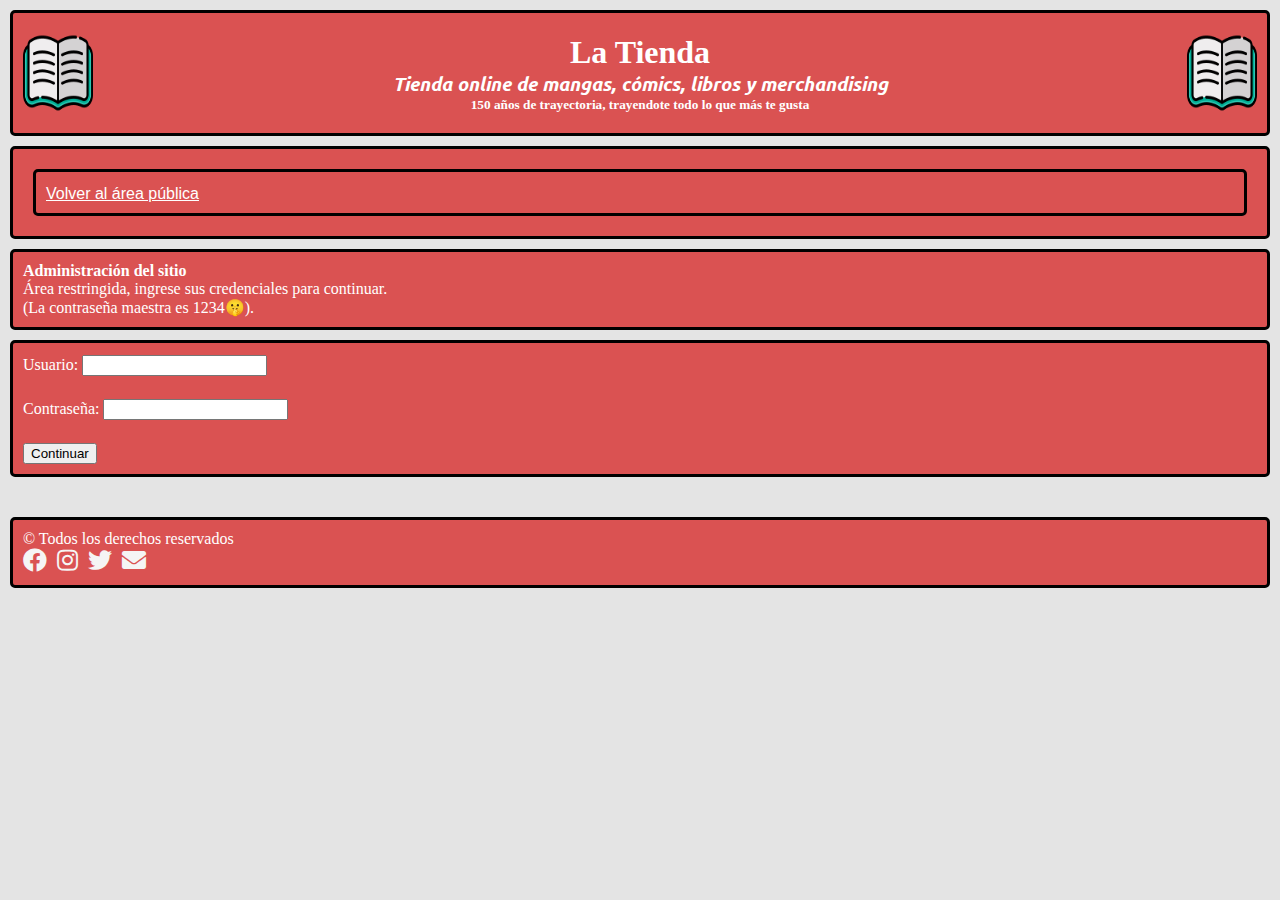
<file: admin.html>
<!DOCTYPE html>
<html>
<head>
    <meta charset="UTF-8">
    <meta name="viewport" content="width=device-width, initial-scale=1.0">
    <title>La Tienda</title>
    <link rel="shortcut icon" href="img/libro.png" type="image/libro.png">
    <link rel="stylesheet" href="quienes_somos.css">
    <link rel="preconnect" href="https://fonts.googleapis.com">
    <link rel="preconnect" href="https://fonts.gstatic.com" crossorigin>
    <link
        href="https://fonts.googleapis.com/css2?family=Nunito+Sans:opsz,wght@6..12,200&family=Tulpen+One&family=Ubuntu:ital,wght@0,300;1,500&display=swap"
        rel="stylesheet">
    <link rel="stylesheet" href="https://use.fontawesome.com/releases/v5.12.1/css/all.css" crossorigin="anonymous">
    <script>
        function validarUsuario() {
        var usuario = document.getElementById("usuario").value;
        var passw = document.getElementById("passw").value;
        if (passw === "1234") {
            window.location.href = "crud.html"; 
        } else {
            alert("Contraseña incorrecta. Inténtalo de nuevo.");            }
        }
    </script>
</head>

<body>
    <header class="encabezado item">

        <div class="enc-1">
            <img id="logo" src="img/libro.png" alt="logo">
        </div>

        <div class="enc-2">
            <h1 id="inicio">La Tienda</h1>
            <h3>Tienda online de mangas, cómics, libros y merchandising</h3>
            <h5>150 años de trayectoria, trayendote todo lo que más te gusta</h5>
        </div>

        <div class="enc-1">
            <img id="logo" src="img/libro.png" alt="logo">
        </div>

    </header>
    <nav>
        <ul type="none">
            <li><a href="index.html">Volver al área pública</a></li>
        </ul>
    </nav>

        <div class="cuadro_rojo">
            <p><b>Administración del sitio</b></p>
            <p>Área restringida, ingrese sus credenciales para continuar.</p>
            <p>(La contraseña maestra es 1234🤫).</p>
        </div>
        <div class="cuadro_rojo">
        <form>
            <label for="usuario">Usuario:</label>
            <input type="text" id="usuario" name="usuario"><br><br>
            <label for="passw">Contraseña:</label>
            <input type="password" id="passw" name="passw"><br><br>
            <input type="button" value="Continuar" onclick="validarUsuario()">
        </form>
        </div>

    </body>
    <br><!--Separador de footer-->
    <footer id="final" class="item pie">
        <div>
            <p>&copy; Todos los derechos reservados</p>
        </div>
        <div class="iconos">
            <a href="https://www.facebook.com/leomessi"><i class="fab fa-facebook" title="Facebook"></i></a>
            <a href="https://www.instagram.com/leomessi/"><i class="fab fa-instagram" title="instagram"></i></a>
            <a href="https://twitter.com/leomessisite?lang=es"><i class="fab fa-twitter" title="Twitter"></i></a>
            <a href="mailto:messi@gmail.com"><i class="fas fa-envelope" title="Correo Electronico"></i></a>
        </div>
    </footer>
</html>
</file>
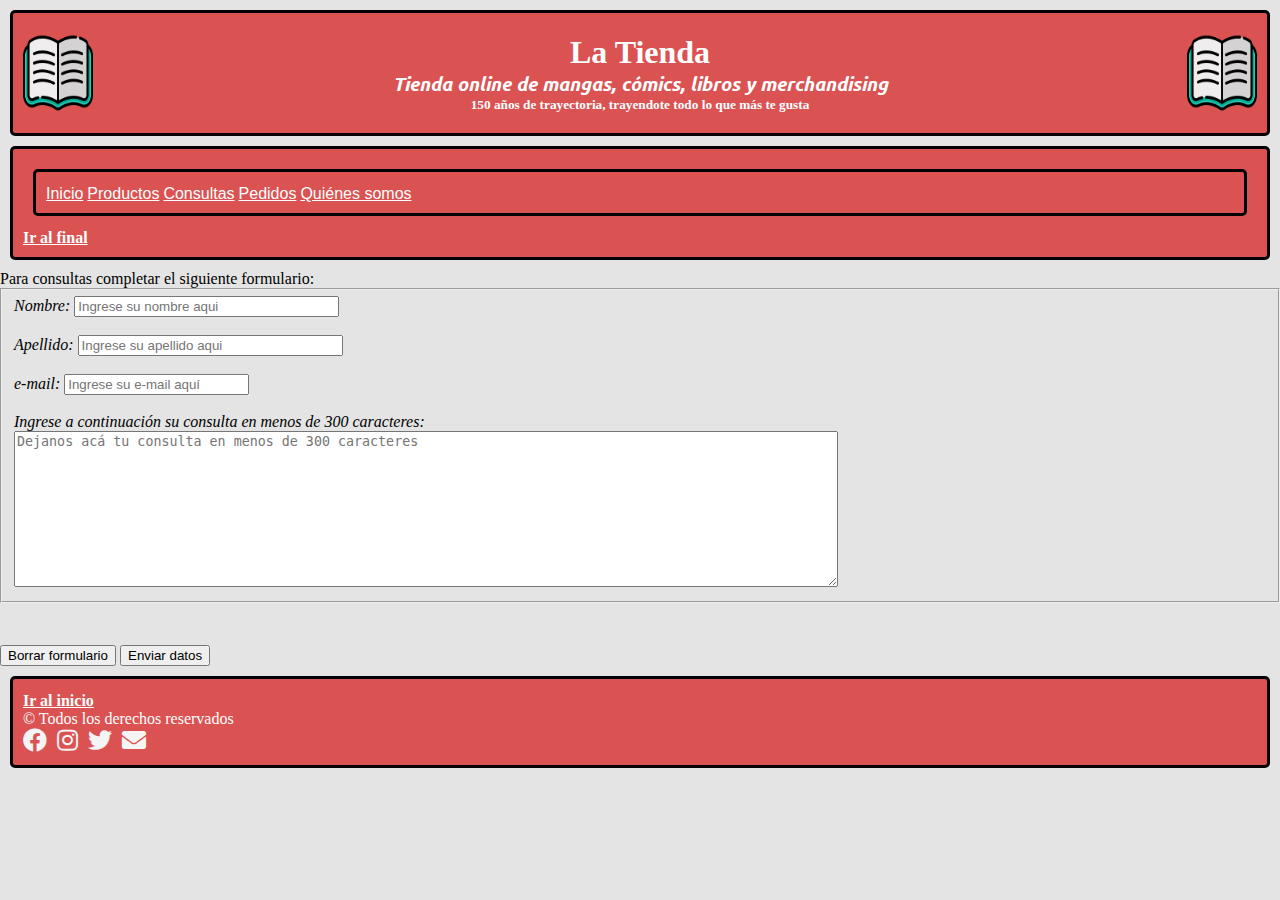
<file: consultas.html>
<!DOCTYPE html>
<html lang="es">

<head>
    <meta charset="UTF-8">
    <meta name="viewport" content="width=device-width, initial-scale=1.0">
    <title>Consultas</title>
    <link rel="stylesheet" href="consultas_estilos.css">
    <link rel="shortcut icon" href="img/libro.png" type="image/libro.png">
    <link rel="preconnect" href="https://fonts.googleapis.com">
    <link rel="preconnect" href="https://fonts.gstatic.com" crossorigin>
    <link
        href="https://fonts.googleapis.com/css2?family=Nunito+Sans:opsz,wght@6..12,200&family=Tulpen+One&family=Ubuntu:ital,wght@0,300;1,500&display=swap"
        rel="stylesheet">
    <link rel="stylesheet" href="https://use.fontawesome.com/releases/v5.12.1/css/all.css" crossorigin="anonymous">
</head>

<body>
    <header class="encabezado item">

        <div class="enc-1">
            <img id="logo" src="img/libro.png" alt="logo">
        </div>

        <div class="enc-2">
            <h1 id="inicio">La Tienda</h1>
            <h3>Tienda online de mangas, cómics, libros y merchandising</h3>
            <h5>150 años de trayectoria, trayendote todo lo que más te gusta</h5>
        </div>

        <div class="enc-1">
            <img id="logo" src="img/libro.png" alt="logo">
        </div>
    </header>

    <nav>
        <ul type="none">
            <li><a href="index.html">Inicio</a></li>
            <li><a href="productos.html">Productos</a></li>
            <li><a href="consultas.html">Consultas</a></li>
            <li><a href="pedidos.html">Pedidos</a></li>
            <li><a href="quienes_somos.html">Quiénes somos</a></li>
        </ul>
        <a style="color: white;" href="#final"><b>Ir al final</b></a>
    </nav>

    <p style="color: black;">Para consultas completar el siguiente formulario:</p>
    <form action="gracias.html" target="_blank">
        <fieldset>

            <label>
                <em>Nombre:</em> 
            <input size="30" type="text" name="nombre" placeholder="Ingrese su nombre aqui">
        <span>
            
        </span>
        </label>
            <br><br>

            <label>
                <em>Apellido:</em> 
            <input size="30" type="text" name="apellido" placeholder="Ingrese su apellido aqui">
        <span>

        </span>
        </label>
            <br><br>

            <label>
                <em>e-mail:</em> 
            <input type="email" name="email" placeholder="Ingrese su e-mail aquí">
        <span>

        </span>
        </label>
            <br><br>

            <label>
                <em>Ingrese a continuación su consulta en menos de 300
                caracteres:</em>
            <br>
            <textarea name="consulta" id="consulta" placeholder="Dejanos acá tu consulta en menos de 300 caracteres"
                cols="100" rows="10" maxlength="300"></textarea>
            <span>

            </span>
            </label>

        </fieldset>

        <br><br>
        <button type="reset">Borrar formulario</button>
        <button type="submit">Enviar datos</button>

        <script src="consultas.js"></script>

    </form>

    <footer id="final" class="item pie">
        <a style="color: white;" href="#inicio"><b>Ir al inicio </b>
        </a>
        <div>
            <p>&copy; Todos los derechos reservados</p>
        </div>
        <div class="iconos">
            <a href="https://www.facebook.com/leomessi" target="_blank"><i class="fab fa-facebook"
                    title="Facebook"></i></a>
            <a href="https://www.instagram.com/leomessi/" target="_blank"><i class="fab fa-instagram"
                    title="instagram"></i></a>
            <a href="https://twitter.com/leomessisite?lang=es" target="_blank"><i class="fab fa-twitter"
                    title="Twitter"></i></a>
            <a href="mailto:messi@gmail.com" target="_blank"><i class="fas fa-envelope"
                    title="Correo Electronico"></i></a>
        </div>
    </footer>

</body>

</html>
</file>
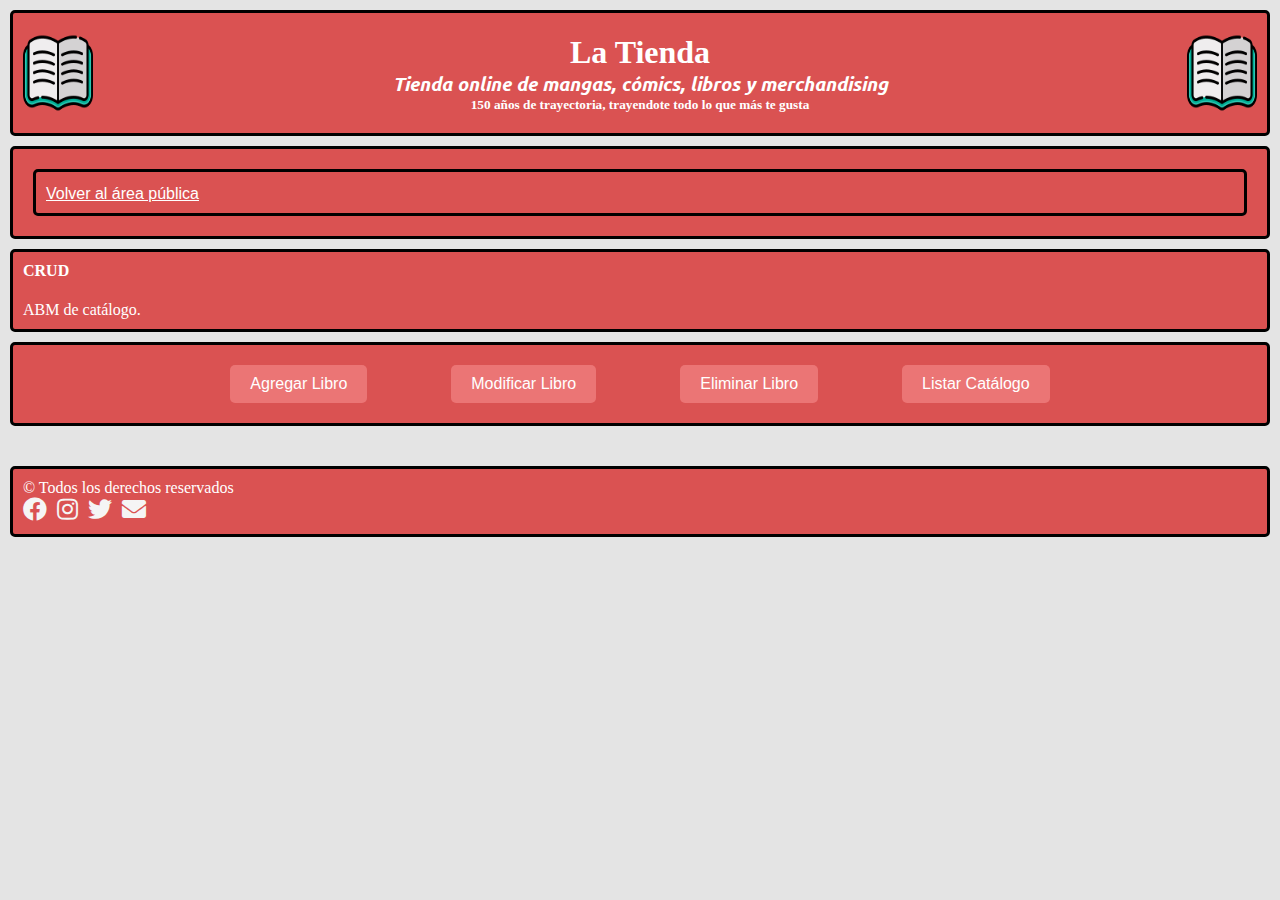
<file: crud.html>
<!DOCTYPE html>
<html>
<head>
    <meta charset="UTF-8">
    <meta name="viewport" content="width=device-width, initial-scale=1.0">
    <title>La Tienda</title>
    <link rel="shortcut icon" href="img/libro.png" type="image/libro.png">
    <link rel="stylesheet" href="quienes_somos.css">
    <link rel="stylesheet" href="crud.css">
    <link rel="preconnect" href="https://fonts.googleapis.com">
    <link rel="preconnect" href="https://fonts.gstatic.com" crossorigin>
    <link
        href="https://fonts.googleapis.com/css2?family=Nunito+Sans:opsz,wght@6..12,200&family=Tulpen+One&family=Ubuntu:ital,wght@0,300;1,500&display=swap"
        rel="stylesheet">
    <link rel="stylesheet" href="https://use.fontawesome.com/releases/v5.12.1/css/all.css" crossorigin="anonymous">
    <script>
        function agregarLibro() {
            window.location.href = "crud_alta.html";
        }
        function modificarLibro() {
            window.location.href = "crud_modificar.html";
        }
        function eliminarLibro() {
            window.location.href = "crud_baja.html";
        }
        function listarCatalogo() {
            window.location.href = "crud_lista.html";
        }
    </script>
</head>

<body>
    <header class="encabezado item">

        <div class="enc-1">
            <img id="logo" src="img/libro.png" alt="logo">
        </div>

        <div class="enc-2">
            <h1 id="inicio">La Tienda</h1>
            <h3>Tienda online de mangas, cómics, libros y merchandising</h3>
            <h5>150 años de trayectoria, trayendote todo lo que más te gusta</h5>
        </div>

        <div class="enc-1">
            <img id="logo" src="img/libro.png" alt="logo">
        </div>

    </header>
    <nav>
        <ul type="none">
            <li><a href="index.html">Volver al área pública</a></li>
        </ul>
    </nav>

        <div class="cuadro_rojo">
            <p><b>CRUD</b></p>
            <br>
            <p>ABM de catálogo.</p>
        </div>
        <div class="cuadro_rojo_crud">
            <button class= "button_crud" onclick="agregarLibro()">Agregar Libro</button>
            <button class= "button_crud" onclick="modificarLibro()">Modificar Libro</button>
            <button class= "button_crud" onclick="eliminarLibro()">Eliminar Libro</button>
            <button class= "button_crud" onclick="listarCatalogo()">Listar Catálogo</button>
        </div>

        
    </body>
    <br><!--Separador de footer-->
    <footer id="final" class="item pie">
        <div>
            <p>&copy; Todos los derechos reservados</p>
        </div>
        <div class="iconos">
            <a href="https://www.facebook.com/leomessi"><i class="fab fa-facebook" title="Facebook"></i></a>
            <a href="https://www.instagram.com/leomessi/"><i class="fab fa-instagram" title="instagram"></i></a>
            <a href="https://twitter.com/leomessisite?lang=es"><i class="fab fa-twitter" title="Twitter"></i></a>
            <a href="mailto:messi@gmail.com"><i class="fas fa-envelope" title="Correo Electronico"></i></a>
        </div>
    </footer>
</html>
</file>
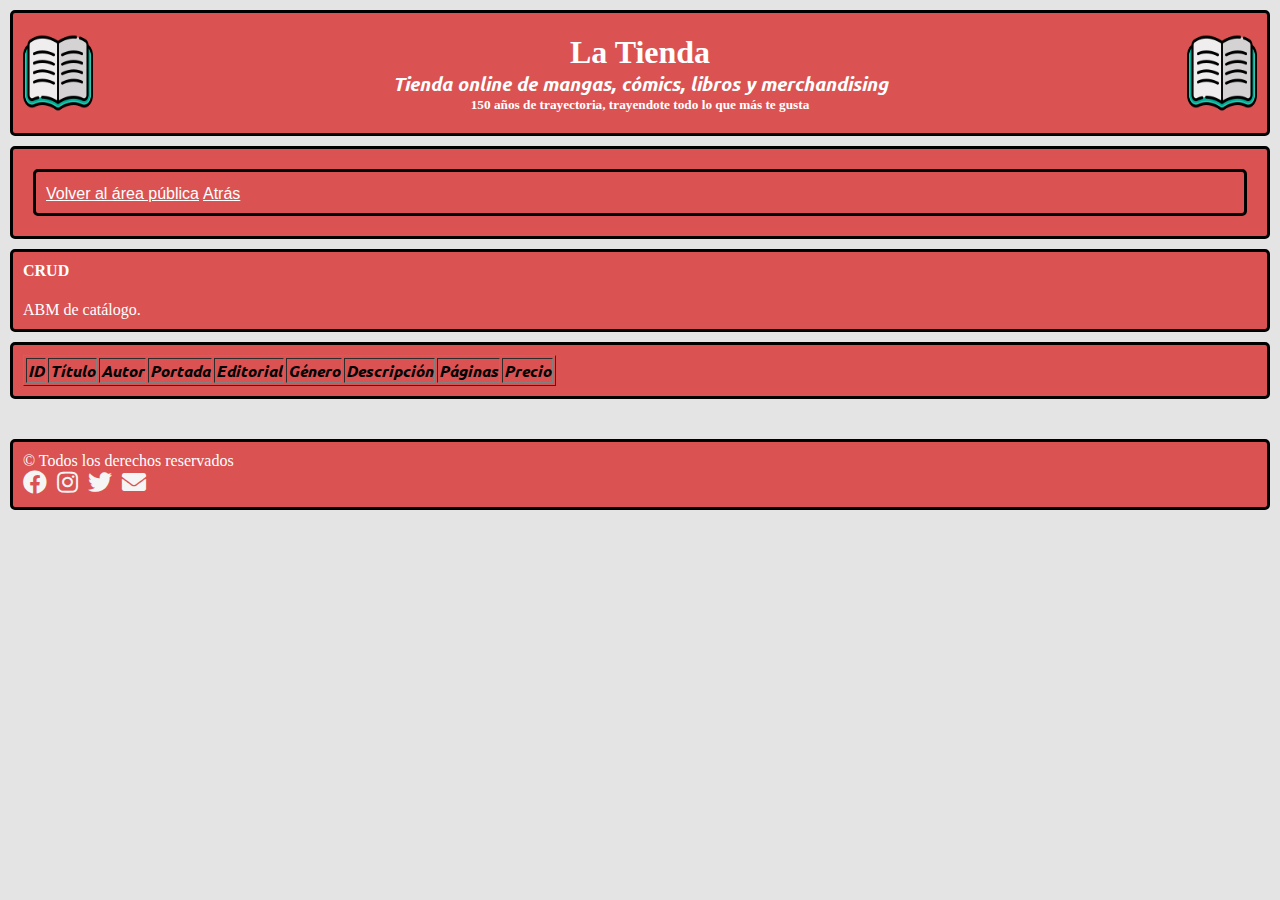
<file: crud_lista.html>
<!DOCTYPE html>
<html>
<head>
    <meta charset="UTF-8">
    <meta name="viewport" content="width=device-width, initial-scale=1.0">
    <title>La Tienda</title>
    <link rel="shortcut icon" href="img/libro.png" type="image/libro.png">
    <link rel="stylesheet" href="quienes_somos.css">
    <link rel="stylesheet" href="crud.css">
    <link rel="preconnect" href="https://fonts.googleapis.com">
    <link rel="preconnect" href="https://fonts.gstatic.com" crossorigin>
    <link
        href="https://fonts.googleapis.com/css2?family=Nunito+Sans:opsz,wght@6..12,200&family=Tulpen+One&family=Ubuntu:ital,wght@0,300;1,500&display=swap"
        rel="stylesheet">
    <link rel="stylesheet" href="https://use.fontawesome.com/releases/v5.12.1/css/all.css" crossorigin="anonymous">
</head>

<body>
    <header class="encabezado item">

        <div class="enc-1">
            <img id="logo" src="img/libro.png" alt="logo">
        </div>

        <div class="enc-2">
            <h1 id="inicio">La Tienda</h1>
            <h3>Tienda online de mangas, cómics, libros y merchandising</h3>
            <h5>150 años de trayectoria, trayendote todo lo que más te gusta</h5>
        </div>

        <div class="enc-1">
            <img id="logo" src="img/libro.png" alt="logo">
        </div>

    </header>
    <nav>
        <ul type="none">
            <li><a href="index.html">Volver al área pública</a></li>
            <li><a href="crud.html">Atrás</a></li>
        </ul>
    </nav>

    <div class="cuadro_rojo">
        <p><b>CRUD</b></p>
        <br>
        <p>ABM de catálogo.</p>
    </div>
    <div class="cuadro_rojo_crud">

    <table border="1">
        <thead>
            <tr>
            <th>ID</th>
            <th>Título</th>
            <th>Autor</th>
            <th>Portada</th>
            <th>Editorial</th>
            <th>Género</th>
            <th>Descripción</th>
            <th>Páginas</th>
            <th>Precio</th>
            </tr>
        </thead>
        <tbody id="datosTabla">
            <!-- Aquí se llenarán los datos -->
        </tbody>
        </table>

    </div>

    <script>

        // URL en servidor local
        // URL_Backend = "http://127.0.0.1:5000";

        // URL en servidor online
        URL_Backend = "https://garante87.pythonanywhere.com";

        function obtenerDatos() {
            const tabla = document.getElementById("datosTabla");
            fetch(URL_Backend + "/libros")
            .then(response => {
                if (!response.ok) {
                throw new Error('Ocurrió un error al obtener los libros');
                }
                return response.json();
            })
            .then(data => {
                data.forEach(libro => {
                const fila = document.createElement("tr");
                fila.innerHTML = `
                    <td>${libro.id}</td>
                    <td>${libro.titulo}</td>
                    <td>${libro.autor}</td>
                    <td><img src="${libro.imagen_url}" alt="Imagen del libro" width="100"></td>
                    <td>${libro.editorial}</td>
                    <td>${libro.genero}</td>
                    <td>${libro.descripcion}</td>
                    <td>${libro.paginas}</td>
                    <td>${libro.precio}</td>
                `;
                tabla.appendChild(fila);
                });
            })
            .catch(error => {
                console.error('Error:', error);
            });
        }

        //cuando se carga la página, llama a la función
        window.onload = obtenerDatos;
    </script>    

    </body>
    <br><!--Separador de footer-->
    <footer id="final" class="item pie">
        <div>
            <p>&copy; Todos los derechos reservados</p>
        </div>
        <div class="iconos">
            <a href="https://www.facebook.com/leomessi"><i class="fab fa-facebook" title="Facebook"></i></a>
            <a href="https://www.instagram.com/leomessi/"><i class="fab fa-instagram" title="instagram"></i></a>
            <a href="https://twitter.com/leomessisite?lang=es"><i class="fab fa-twitter" title="Twitter"></i></a>
            <a href="mailto:messi@gmail.com"><i class="fas fa-envelope" title="Correo Electronico"></i></a>
        </div>
    </footer>
</html>
</file>
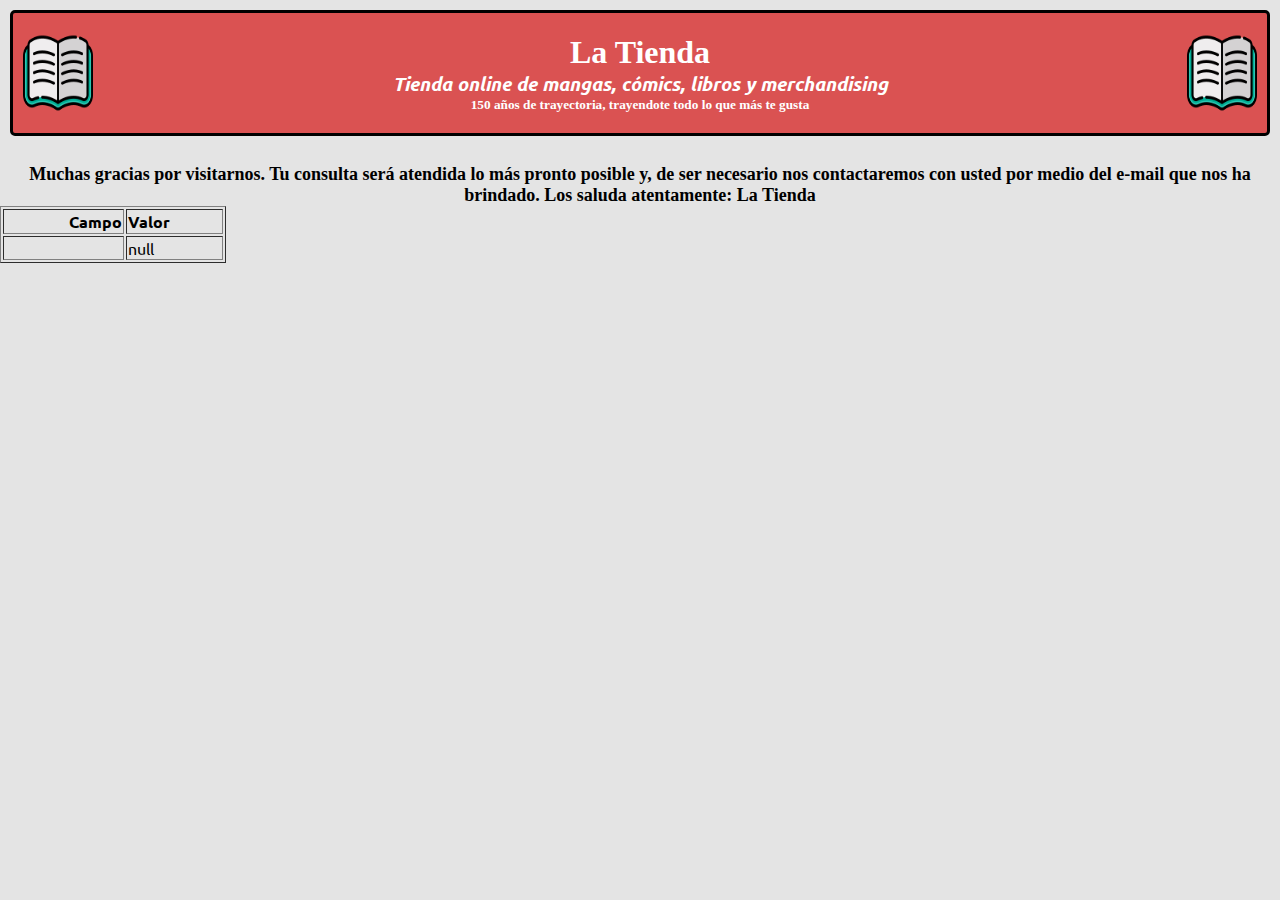
<file: gracias.html>
<html>

<head>
    <meta charset="UTF-8">
    <meta name="viewport" content="width=device-width, initial-scale=1.0">
    <title>La Tienda</title>
    <link rel="shortcut icon" href="img/libro.png" type="image/libro.png">
    <link rel="stylesheet" href="gracias.css">
    <link rel="preconnect" href="https://fonts.googleapis.com">
    <link rel="preconnect" href="https://fonts.gstatic.com" crossorigin>
    <link
        href="https://fonts.googleapis.com/css2?family=Nunito+Sans:opsz,wght@6..12,200&family=Tulpen+One&family=Ubuntu:ital,wght@0,300;1,500&display=swap"
        rel="stylesheet">
    <link rel="stylesheet" href="https://use.fontawesome.com/releases/v5.12.1/css/all.css" crossorigin="anonymous">
</head>

<header class="encabezado item">

    <div class="enc-1">
        <img id="logo" src="img/libro.png" alt="logo">
    </div>

    <div class="enc-2">
        <h1 id="inicio">La Tienda</h1>
        <h3>Tienda online de mangas, cómics, libros y merchandising</h3>
        <h5>150 años de trayectoria, trayendote todo lo que más te gusta</h5>
    </div>

    <div class="enc-1">
        <img id="logo" src="img/libro.png" alt="logo">
    </div>

</header>

<body>
    <p align=center>&nbsp;</p>
    <h1 align=center>
        <font size="+1" style="color: black;">Muchas gracias por visitarnos. Tu consulta será atendida lo más pronto
            posible y, de ser
            necesario nos contactaremos con usted por medio del e-mail que nos ha brindado. Los saluda atentamente: La
            Tienda</font>
    </h1>

    <table border="1" align=center width="226">
        <tr>
            <th align="right">Campo</th>
            <th align="left">Valor</th>
        </tr>

        <script language="javascript">
            var args = location.search.substr(1).split('&');
            for (var i = 0; i < args.length; ++i) {
                var parts = args[i].split('=');
                if (parts != null) {
                    var field = parts[0];
                    var value = parts[1];
                    if (value == null) {
                        value = "null"
                    }
                    else {
                        value = '"' + unescape(value.replace(/\+/g, ' ')) + '"';
                    }

                    document.writeln('<tr><td align="right">' + field + '</td>');
                    document.writeln('<td align="left">' + value + '</td></tr>');
                }
            }
        </script>

        <body onLoad="redireccionar()">

            <script language="JavaScript">
                function redireccionar() {
                    setTimeout("location.href='index.html'", 10000);
                }
            </script>


            <noscript>
                <tr>
                    <td>
                        <p>You need to turn on Javascript in your browser.</p>

                        <p>In Microsoft Internet Explorer 4 or greater:</p>
                        <ul>
                            <li>From the "Tools" menu (in IE 4, it's the "View" menu), select "Internet Options".</li>
                            <li>Click on the "Security" tab.</li>
                            <li>Click on the "Custom Level" button. (In IE 4, select "Custom"
                                and then click on "Settings...".)</li>
                            <li>Under "Active scripting" make sure "Enable" is selected.</li>
                        </ul>

                        <p>In Netscape version 4 or greater:</p>
                        <ul>
                            <li>From the <b>Edit</b> menu, select <b>Preferences</b>.</li>
                            <li>In the <b>Category</b> list on the left, click on the word "Advanced".</li>
                            <li>In the panel on the right, make sure "Enable JavaScript" is checked.</li>
                            <li>Click the <b>OK</b> button.</li>
                        </ul>

                    </td>
                </tr>
            </noscript>

    </table>
</body>

</html>
</file>
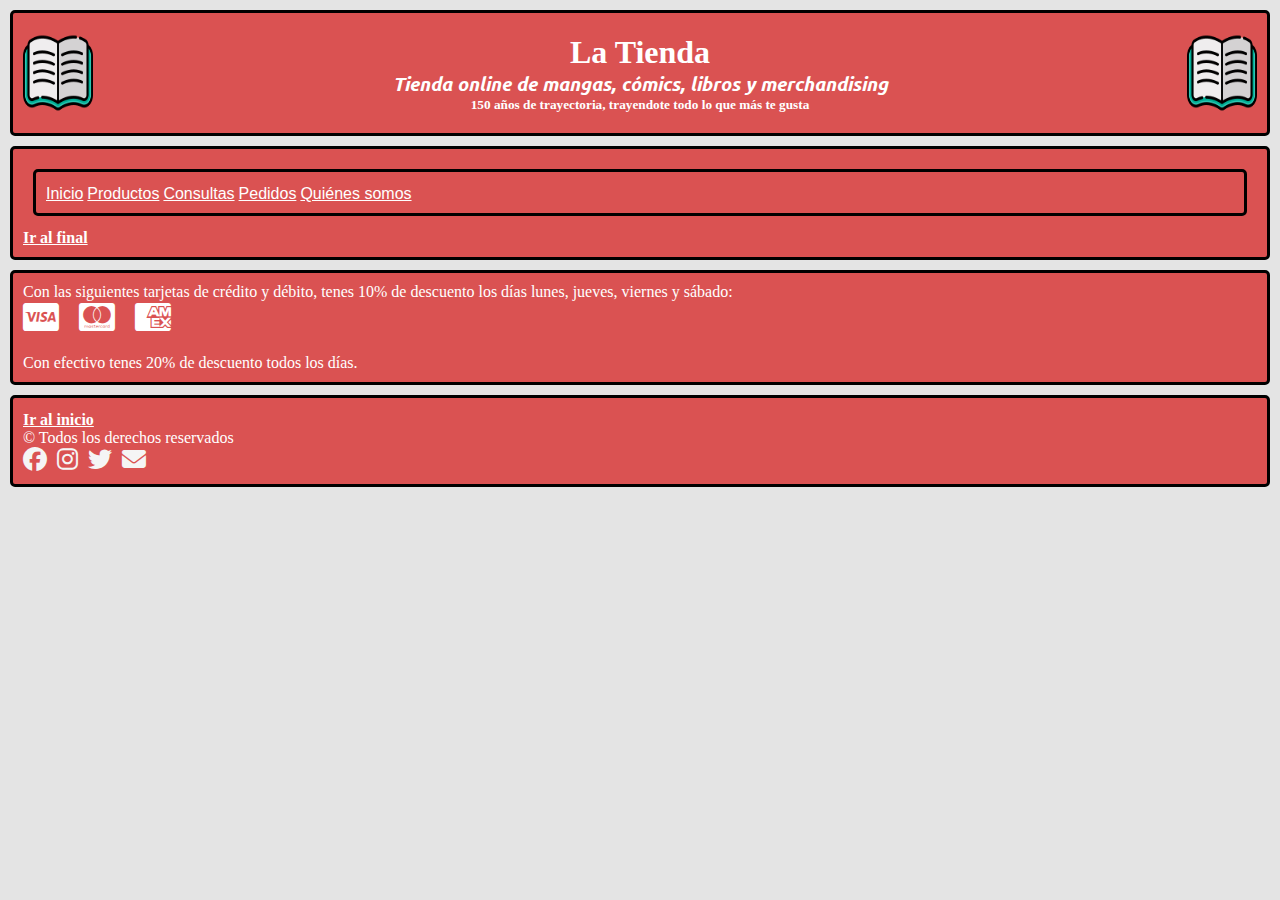
<file: info.html>
<!DOCTYPE html>
<html lang="en">

<head>
    <meta charset="UTF-8">
    <meta name="viewport" content="width=device-width, initial-scale=1.0">
    <title>Información</title>

    <link rel="stylesheet" href="https://cdnjs.cloudflare.com/ajax/libs/font-awesome/6.3.0/css/all.min.css">

    <link rel="stylesheet" href="info.css">
    <link rel="shortcut icon" href="img/libro.png" type="image/libro.png">
    <link rel="preconnect" href="https://fonts.googleapis.com">
    <link rel="preconnect" href="https://fonts.gstatic.com" crossorigin>
    <link
        href="https://fonts.googleapis.com/css2?family=Nunito+Sans:opsz,wght@6..12,200&family=Tulpen+One&family=Ubuntu:ital,wght@0,300;1,500&display=swap"
        rel="stylesheet">

</head>

<body>
    <header class="encabezado item">

        <div class="enc-1">
            <img id="logo" src="img/libro.png" alt="logo">
        </div>

        <div class="enc-2">
            <h1 id="inicio">
                La Tienda
            </h1>
            <h3>Tienda online de mangas, cómics, libros y merchandising</h3>
            <h5>150 años de trayectoria, trayendote todo lo que más te gusta</h5>
        </div>

        <div class="enc-1">
            <img id="logo" src="img/libro.png" alt="logo">
        </div>

    </header>

    <nav>
        <ul type="none">
            <li><a href="index.html">Inicio</a></li>
            <li><a href="productos.html">Productos</a></li>
            <li><a href="consultas.html">Consultas</a></li>
            <li><a href="pedidos.html">Pedidos</a></li>
            <li><a href="quienes_somos.html">Quiénes somos</a></li>
        </ul>
        <a style="color: white;" href="#final"><b>Ir al final</b></a>
    </nav>

    <aside>
        <p>Con las siguientes tarjetas de crédito y débito, tenes 10% de descuento los días lunes, jueves, viernes y
            sábado:
        </p>
        <p class="tarjetas">
            <a href="#"><i class="fa-brands fa-cc-visa fa-2x" title="visa" ></i></a>
            <br>
            <a href="#"><i class="fa-brands fa-cc-mastercard fa-2x" title="mastercard"></i></a>
            <br>
            <a href="#"><i class="fa-brands fa-cc-amex fa-2x" title="american express"></i></a>
        </p>
        <br>
            <p>Con efectivo tenes 20% de descuento todos los días.</p>
    </aside>

    <footer id="final" class="item pie">
        <a style="color: white;" href="#inicio"><b>Ir al inicio </b>
        </a>
        <div>
            <p>&copy; Todos los derechos reservados</p>
        </div>
        <div class="iconos">
            <a href="https://www.facebook.com/leomessi" target="_blank"><i class="fab fa-facebook"
                    title="Facebook"></i></a>
            <a href="https://www.instagram.com/leomessi/" target="_blank"><i class="fab fa-instagram"
                    title="instagram"></i></a>
            <a href="https://twitter.com/leomessisite?lang=es" target="_blank"><i class="fab fa-twitter"
                    title="Twitter"></i></a>
            <a href="mailto:messi@gmail.com" target="_blank"><i class="fas fa-envelope"
                    title="Correo Electronico"></i></a>
        </div>
    </footer>

</body>

</html>
</file>
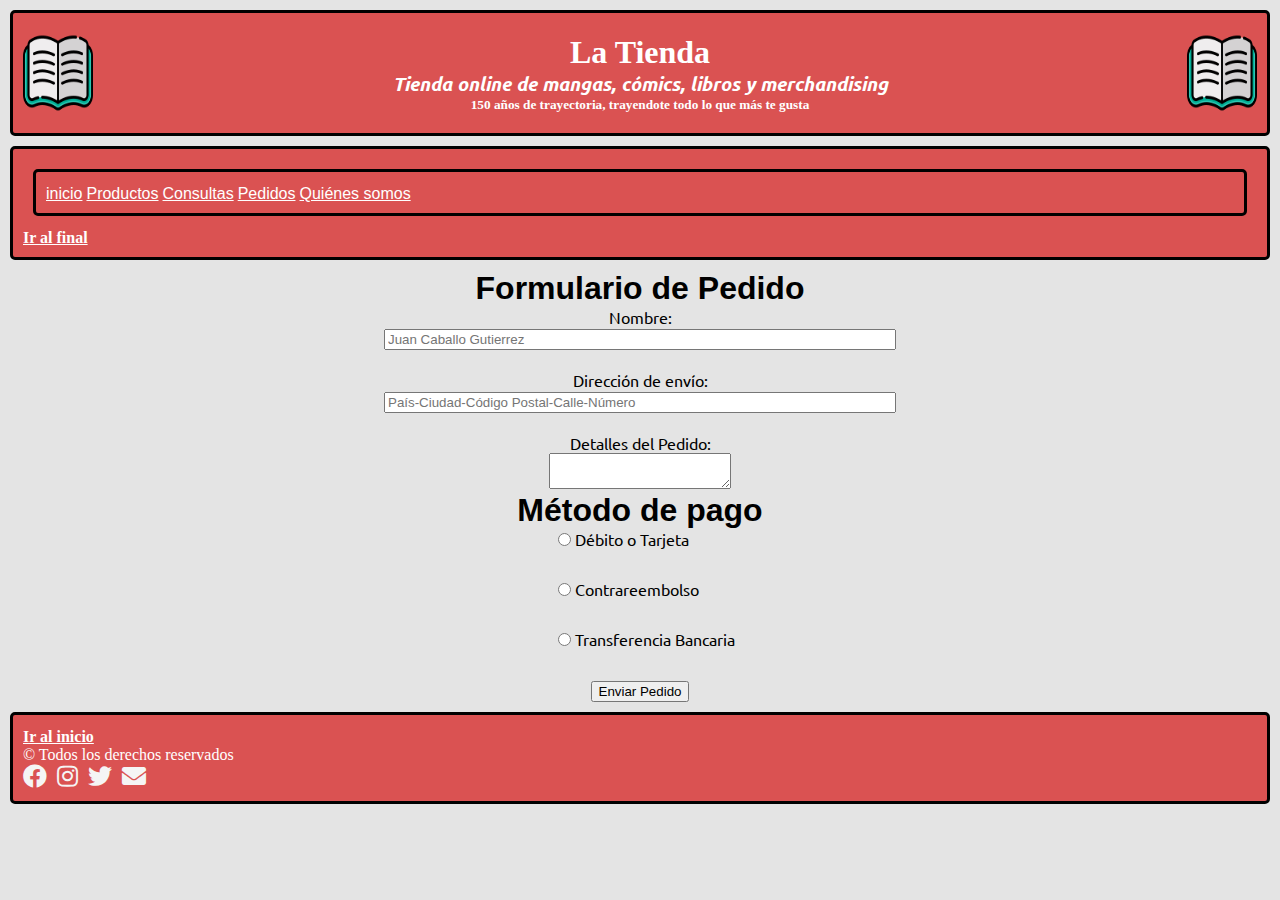
<file: pedidos.html>
<!DOCTYPE html>
<html lang="es">

<head>
    <meta charset="UTF-8">
    <meta name="viewport" content="width=device-width, initial-scale=1.0">
    <title>Pedidos</title>
    <link rel="shortcut icon" href="img/libro.png" type="image/libro.png">
    <link rel="stylesheet" href="pedidos_estilos.css">
    <link rel="preconnect" href="https://fonts.googleapis.com">
    <link rel="preconnect" href="https://fonts.gstatic.com" crossorigin>
    <link
        href="https://fonts.googleapis.com/css2?family=Nunito+Sans:opsz,wght@6..12,200&family=Tulpen+One&family=Ubuntu:ital,wght@0,300;1,500&display=swap"
        rel="stylesheet">
    <link rel="stylesheet" href="https://use.fontawesome.com/releases/v5.12.1/css/all.css" crossorigin="anonymous">
</head>

<body>
    <header class="encabezado item">

        <div class="enc-1">
            <img id="logo" src="img/libro.png" alt="logo">
        </div>

        <div class="enc-2">
            <h1 id="inicio">La Tienda</h1>
            <h3>Tienda online de mangas, cómics, libros y merchandising</h3>
            <h5>150 años de trayectoria, trayendote todo lo que más te gusta</h5>
        </div>

        <div class="enc-1">
            <img id="logo" src="img/libro.png" alt="logo">
        </div>

    </header>

    <nav>
        <ul type="none">
            <li><a href="index.html">inicio</a></li>
            <li><a href="productos.html">Productos</a></li>
            <li><a href="consultas.html">Consultas</a></li>
            <li><a href="pedidos.html">Pedidos</a></li>
            <li><a href="quienes_somos.html">Quiénes somos</a></li>
        </ul>
        <a style="color: white;" href="#final"><b>Ir al final</b></a>
    </nav>

    <center>
        <h1 id="Titulo_Form">Formulario de Pedido</h1>
        <form onsubmit="return validateInputs()" action="submit_order.html">

            <label for="name">Nombre:</label><br>
            <input type="text" id="name" class="name1" name="name" placeholder="Juan Caballo Gutierrez"><br>
            <br>

            <label for="address">Dirección de envío:</label><br>
            <input type="text" id="address" class="address1" name="address"
                placeholder="País-Ciudad-Código Postal-Calle-Número"><br>
            <br>

            <label for="order">Detalles del Pedido:</label><br>
            <textarea id="order" name="order"></textarea><br>

            <h1 id="titulo_met">Método de pago</h1>
            <div class="payment-method">
                <label>
                    <input type="radio" name="metodo_pago" value="DebitoTarjeta" required>
                    Débito o Tarjeta
                </label><br>
                <label>
                    <input type="radio" name="metodo_pago" value="Contrareembolso" required>
                    Contrareembolso
                </label><br>
                <label>
                    <input type="radio" name="metodo_pago" value="TransferenciaBancaria" required>
                    Transferencia Bancaria
                </label><br>
            </div>
            <div><input type="submit" value="Enviar Pedido"></div>
            <script src="pedidos.js"></script>
        </form>
    </center>

    <footer id="final" class="item pie">
        <a style="color: white;" href="#inicio"><b>Ir al inicio </b>
        </a>
        <div>
            <p>&copy; Todos los derechos reservados</p>
        </div>
        <div class="iconos">
            <a href="https://www.facebook.com/leomessi"><i class="fab fa-facebook" title="Facebook"></i></a>
            <a href="https://www.instagram.com/leomessi/"><i class="fab fa-instagram" title="instagram"></i></a>
            <a href="https://twitter.com/leomessisite?lang=es"><i class="fab fa-twitter" title="Twitter"></i></a>
            <a href="mailto:messi@gmail.com"><i class="fas fa-envelope" title="Correo Electronico"></i></a>
        </div>
    </footer>
</body>

</html>
</file>
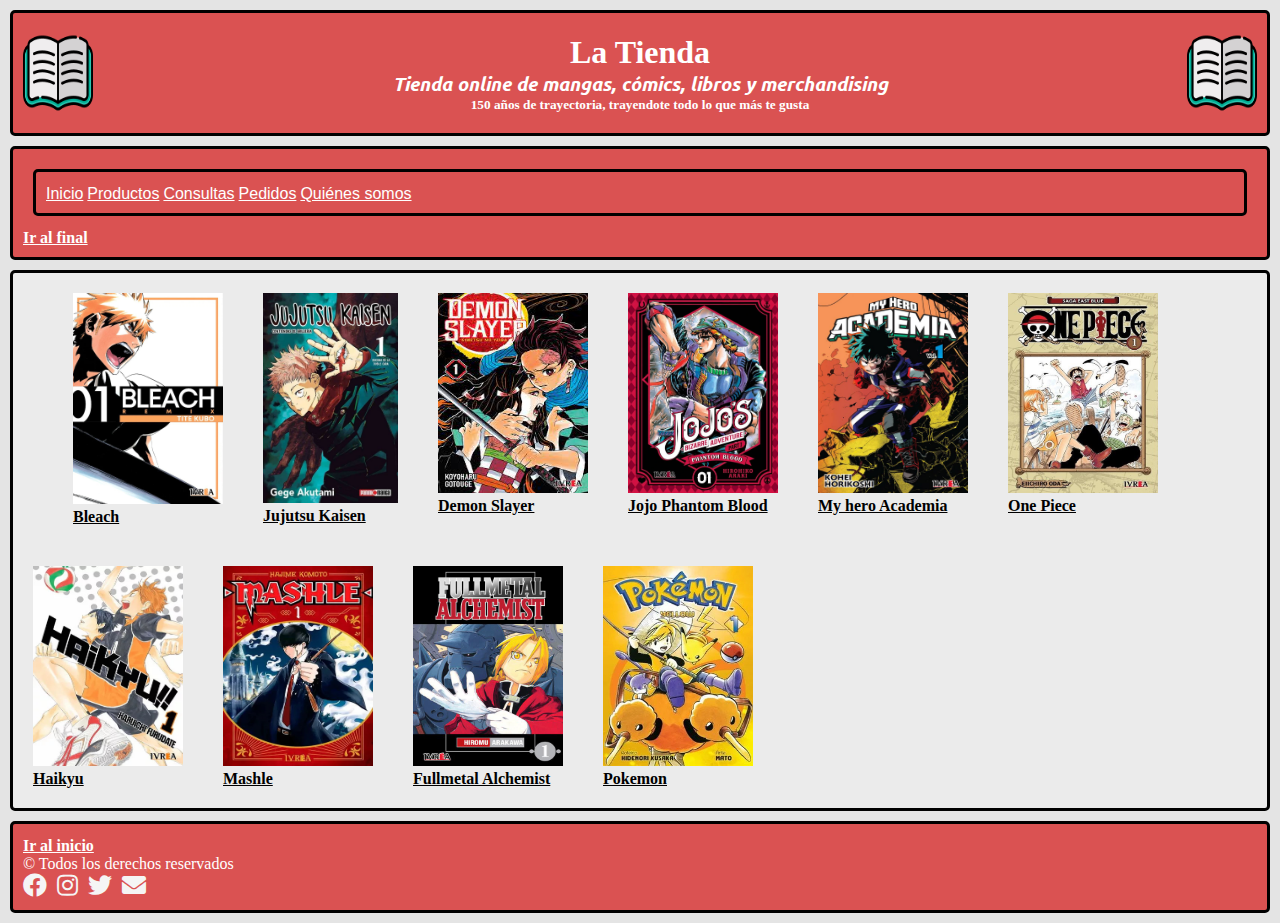
<file: productos.html>
<!DOCTYPE html>
<html lang="es">

<head>
    <meta charset="UTF-8">
    <meta name="viewport" content="width=device-width, initial-scale=1.0">
    <title>Productos</title>
    <link rel="stylesheet" href="productos_estilos.css">
    <link rel="shortcut icon" href="img/libro.png" type="image/libro.png">
    <link rel="preconnect" href="https://fonts.googleapis.com">
    <link rel="preconnect" href="https://fonts.gstatic.com" crossorigin>
    <link
        href="https://fonts.googleapis.com/css2?family=Nunito+Sans:opsz,wght@6..12,200&family=Tulpen+One&family=Ubuntu:ital,wght@0,300;1,500&display=swap"
        rel="stylesheet">
    <link rel="stylesheet" href="https://use.fontawesome.com/releases/v5.12.1/css/all.css" crossorigin="anonymous">
</head>

<body>

    <header class="encabezado item">

        <div class="enc-1">
            <img id="logo" src="img/libro.png" alt="logo">
        </div>

        <div class="enc-2">
            <h1 id="inicio">La Tienda</h1>
            <h3>Tienda online de mangas, cómics, libros y merchandising</h3>
            <h5>150 años de trayectoria, trayendote todo lo que más te gusta</h5>
        </div>

        <div class="enc-1">
            <img id="logo" src="img/libro.png" alt="logo">
        </div>

    </header>

    <nav>
        <ul type="none">
            <li><a href="index.html">Inicio</a></li>
            <li><a href="productos.html">Productos</a></li>
            <li><a href="consultas.html">Consultas</a></li>
            <li><a href="pedidos.html">Pedidos</a></li>
            <li><a href="quienes_somos.html">Quiénes somos</a></li>
        </ul>
        <a style="color: white;" href="#final"><b>Ir al final</b></a>
    </nav>



    <section id="Inicio" class=" mangas">
        <br>
        <br><br>
        <article>
            <a href="compra.html" target="_blank"><img src="img/bleach 1.jpg" alt="Bleach tomo 1" width="150"
                    title="Bleach tomo 1"></a>
            <p>
                <a href="compra.html" target="_blank"><strong>Bleach</strong></a>
            </p>
        </article>

        <article>
            <a href="compra.html" target="_blank"><img src="img/jujutsu 1.jpg" alt="Jujutsu Kaisen" width="135"
                    title="jujutsu Kaisen"></a>
            <p>
                <a href="compra.html" target="_blank"><strong>Jujutsu Kaisen</strong></a>
            </p>
        </article>

        <article>
            <a href="compra.html" target="_blank"><img src="img/demon 1.jpg" alt="Demon Slayer" width="150"
                    height="200"></a>
            <p>
                <a href="compra.html" target="_blank"><strong>Demon Slayer</strong></a>
            </p>
        </article>

        <article>
            <a href="compra.html" target="_blank"><img src="img/jojo-1.jpg" alt="Jojo Phantom Blood" width="150"
                    height="200"></a>
            <p>
                <a href="compra.html" target="_blank"><strong>Jojo Phantom Blood</strong></a>
            </p>
        </article>

        <article>
            <a href="compra.html" target="_blank"><img src="img/my hero 1.jpg" alt="My hero Academia" width="150"
                    height="200"></a>
            <p>
                <a href="compra.html" target="_blank"><strong>My hero Academia</strong></a>
            </p>
        </article>

        <article>
            <a href="compra.html" target="_blank"><img src="img/one piece 1.jpg" alt="One Piece" width="150"
                    height="200"></a>
            <p>
                <a href="compra.html" target="_blank"><strong>One Piece</strong></a>
            </p>
        </article>

        <article>
            <a href="compra.html" target="_blank"><img src="img/Haikyu-1.jpg" alt="Haikyu" width="150" height="200"></a>
            <p>
                <a href="compra.html" target="_blank"><strong>Haikyu</strong></a>
            </p>
        </article>

        <article>
            <a href="compra.html" target="_blank"><img src="img/Mashle-1.jpg" alt="Mashle" width="150" height="200"></a>
            <p>
                <a href="compra.html" target="_blank"><strong>Mashle</strong></a>
            </p>
        </article>

        <article>
            <a href="compra.html" target="_blank"><img src="img/fma 1.jpg" alt="Fullmetal Alchemist" width="150"
                    height="200"></a>
            <p>
                <a href="compra.html" target="_blank"><strong>Fullmetal Alchemist</strong></a>
            </p>
        </article>

        <article>
            <a href="compra.html" target="_blank"><img src="img/Pokemon-1.jpg" alt="Pokemon" width="150"
                    height="200"></a>
            <p>
                <a href="compra.html" target="_blank"><strong>Pokemon</strong></a>
            </p>
        </article>

        </main>
        <br>

    </section>

    <footer id="final" class="item pie">
        <a style="color: white;" href="#inicio"><b>Ir al inicio </b>
        </a>
        <div>
            <p>&copy; Todos los derechos reservados</p>
        </div>
        <div class="iconos">
            <a href="https://www.facebook.com/leomessi" target="_blank"><i class="fab fa-facebook"
                    title="Facebook"></i></a>
            <a href="https://www.instagram.com/leomessi/" target="_blank"><i class="fab fa-instagram"
                    title="instagram"></i></a>
            <a href="https://twitter.com/leomessisite?lang=es" target="_blank"><i class="fab fa-twitter"
                    title="Twitter"></i></a>
            <a href="mailto:messi@gmail.com" target="_blank"><i class="fas fa-envelope"
                    title="Correo Electronico"></i></a>
        </div>
    </footer>

</body>

</html>
</file>
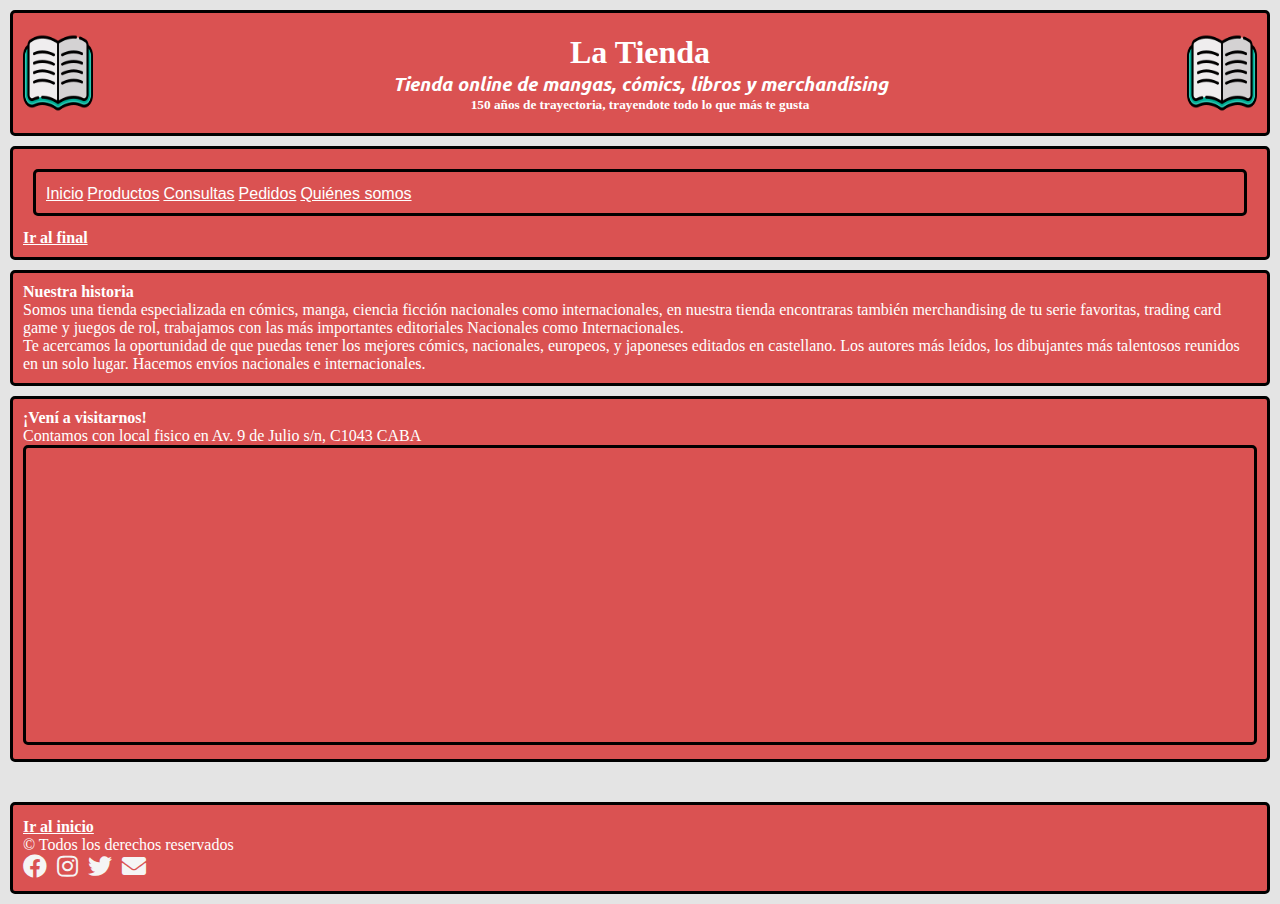
<file: quienes_somos.html>
<!DOCTYPE html>
<html lang="es">

<head>
    <meta charset="UTF-8">
    <meta name="viewport" content="width=device-width, initial-scale=1.0">
    <title>La Tienda</title>
    <link rel="shortcut icon" href="img/libro.png" type="image/libro.png">
    <link rel="stylesheet" href="quienes_somos.css">
    <link rel="preconnect" href="https://fonts.googleapis.com">
    <link rel="preconnect" href="https://fonts.gstatic.com" crossorigin>
    <link
        href="https://fonts.googleapis.com/css2?family=Nunito+Sans:opsz,wght@6..12,200&family=Tulpen+One&family=Ubuntu:ital,wght@0,300;1,500&display=swap"
        rel="stylesheet">
    <link rel="stylesheet" href="https://use.fontawesome.com/releases/v5.12.1/css/all.css" crossorigin="anonymous">
</head>

<body>
    <header class="encabezado item">

        <div class="enc-1">
            <img id="logo" src="img/libro.png" alt="logo">
        </div>

        <div class="enc-2">
            <h1 id="inicio">La Tienda</h1>
            <h3>Tienda online de mangas, cómics, libros y merchandising</h3>
            <h5>150 años de trayectoria, trayendote todo lo que más te gusta</h5>
        </div>

        <div class="enc-1">
            <img id="logo" src="img/libro.png" alt="logo">
        </div>

    </header>

    <nav>
        <ul type="none">
            <li><a href="index.html">Inicio</a></li>
            <li><a href="productos.html">Productos</a></li>
            <li><a href="consultas.html">Consultas</a></li>
            <li><a href="pedidos.html">Pedidos</a></li>
            <li><a href="quienes_somos.html">Quiénes somos</a></li>
        </ul>
        <a style="color: white;" href="#final"><b>Ir al final</b></a>
    </nav>

    <main>
        <div class="cuadro_rojo">
            <p><b>Nuestra historia</b></p>
            <p>Somos una tienda especializada en cómics, manga, ciencia ficción nacionales como internacionales, en
                nuestra tienda encontraras también merchandising de tu serie favoritas, trading card game y juegos de
                rol, trabajamos con las más importantes editoriales Nacionales como Internacionales.</p>
            <p>Te acercamos la oportunidad de que puedas tener los mejores cómics, nacionales, europeos, y japoneses
                editados en castellano. Los autores más leídos, los dibujantes más talentosos reunidos en un solo lugar.
                Hacemos envíos nacionales e internacionales.</p>
        </div>

        <div class="cuadro_rojo">
            <p><b>¡Vení a visitarnos!</b></p>
            <p>Contamos con local fisico en Av. 9 de Julio s/n, C1043 CABA</p>
            <iframe class="mapa"
                src="https://www.google.com/maps/embed?pb=!1m14!1m8!1m3!1d13136.066850016401!2d-58.3815704!3d-34.6037389!3m2!1i1024!2i768!4f13.1!3m3!1m2!1s0x4aa9f0a6da5edb%3A0x11bead4e234e558b!2sObelisco!5e0!3m2!1ses-419!2sar!4v1695646033176!5m2!1ses-419!2sar"
                allowfullscreen="" loading="lazy" referrerpolicy="no-referrer-when-downgrade"></iframe>
        </div>
    </main>

    </section>

    <br><!--Separador de footer-->

    <footer id="final" class="item pie">
        <a style="color: white;" href="#inicio"><b>Ir al inicio </b>
        </a>
        <div>
            <p>&copy; Todos los derechos reservados</p>
        </div>
        <div class="iconos">
            <a href="https://www.facebook.com/leomessi"><i class="fab fa-facebook" title="Facebook"></i></a>
            <a href="https://www.instagram.com/leomessi/"><i class="fab fa-instagram" title="instagram"></i></a>
            <a href="https://twitter.com/leomessisite?lang=es"><i class="fab fa-twitter" title="Twitter"></i></a>
            <a href="mailto:messi@gmail.com"><i class="fas fa-envelope" title="Correo Electronico"></i></a>
        </div>
    </footer>
</body>

</html>
</file>
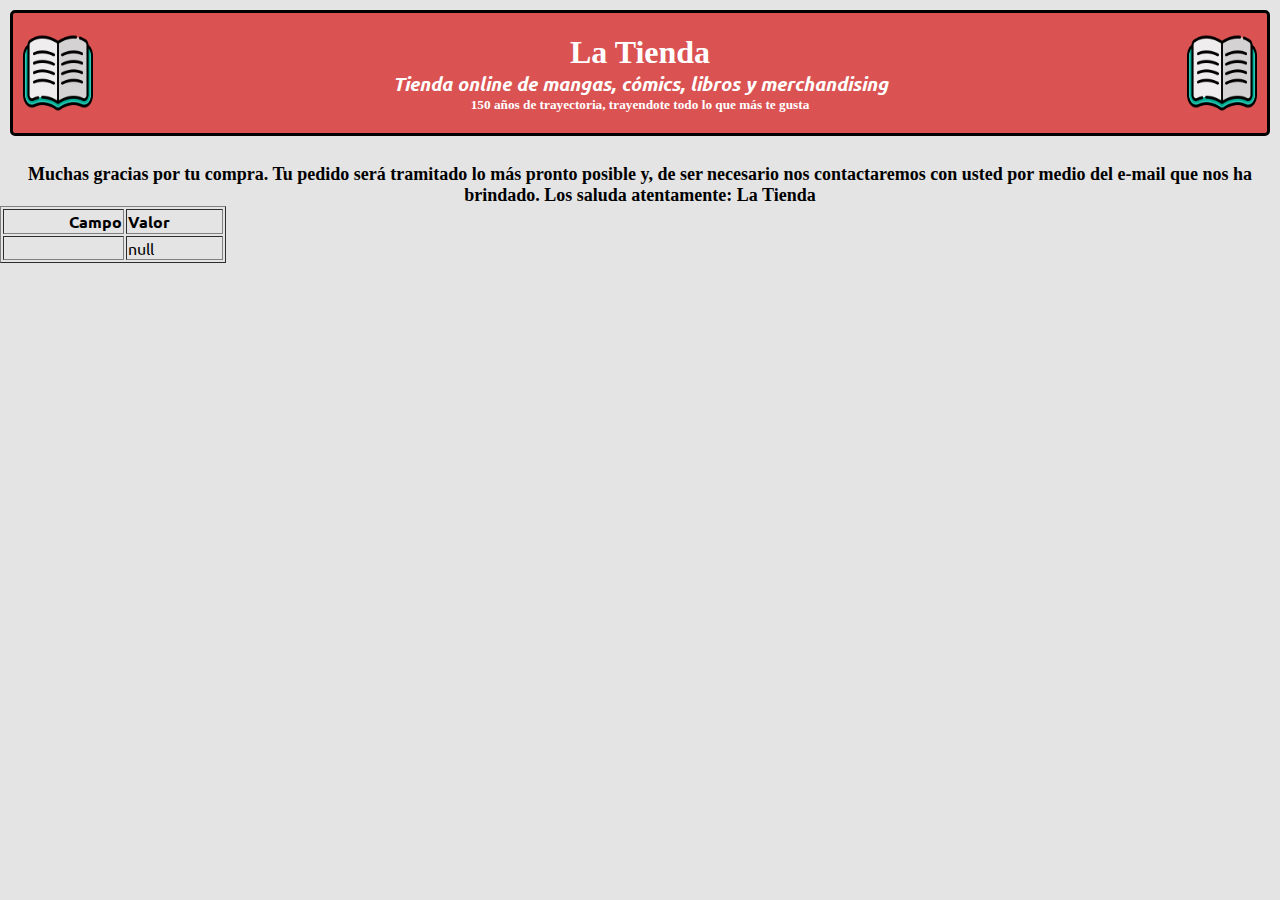
<file: submit_order.html>
<html>

<head>
    <meta charset="UTF-8">
    <meta name="viewport" content="width=device-width, initial-scale=1.0">
    <title>La Tienda</title>
    <link rel="shortcut icon" href="img/libro.png" type="image/libro.png">
    <link rel="stylesheet" href="submit_order_estilos.css">
    <link rel="preconnect" href="https://fonts.googleapis.com">
    <link rel="preconnect" href="https://fonts.gstatic.com" crossorigin>
    <link
        href="https://fonts.googleapis.com/css2?family=Nunito+Sans:opsz,wght@6..12,200&family=Tulpen+One&family=Ubuntu:ital,wght@0,300;1,500&display=swap"
        rel="stylesheet">
    <link rel="stylesheet" href="https://use.fontawesome.com/releases/v5.12.1/css/all.css" crossorigin="anonymous">
</head>


<header class="encabezado item">

    <div class="enc-1">
        <img id="logo" src="img/libro.png" alt="logo">
    </div>

    <div class="enc-2">
        <h1 id="inicio">La Tienda</h1>
        <h3>Tienda online de mangas, cómics, libros y merchandising</h3>
        <h5>150 años de trayectoria, trayendote todo lo que más te gusta</h5>
    </div>

    <div class="enc-1">
        <img id="logo" src="img/libro.png" alt="logo">
    </div>

</header>

<body>
    <p align=center>&nbsp;</p>
    <h1 align=center>
        <font size="+1" style="color: black;">Muchas gracias por tu compra. Tu
            pedido será tramitado lo más pronto posible y, de ser
            necesario nos contactaremos con usted por medio del e-mail que nos ha brindado. Los saluda atentamente: La
            Tienda</font>
    </h1>

    <table border="1" align=center width="226">
        <tr>
            <th align="right">Campo</th>
            <th align="left">Valor</th>
        </tr>

        <script language="javascript">
            var args = location.search.substr(1).split('&');
            for (var i = 0; i < args.length; ++i) {
                var parts = args[i].split('=');
                if (parts != null) {
                    var field = parts[0];
                    var value = parts[1];
                    if (value == null) {
                        value = "null"
                    }
                    else {
                        value = '"' + unescape(value.replace(/\+/g, ' ')) + '"';
                    }

                    document.writeln('<tr><td align="right">' + field + '</td>');
                    document.writeln('<td align="left">' + value + '</td></tr>');
                }
            }
        </script>

        <body onLoad="redireccionar()">

            <script language="JavaScript">
                function redireccionar() {
                    setTimeout("location.href='index.html'", 10000);
                }
            </script>


            <noscript>
                <tr>
                    <td>
                        <p>You need to turn on Javascript in your browser.</p>

                        <p>In Microsoft Internet Explorer 4 or greater:</p>
                        <ul>
                            <li>From the "Tools" menu (in IE 4, it's the "View" menu), select "Internet Options".</li>
                            <li>Click on the "Security" tab.</li>
                            <li>Click on the "Custom Level" button. (In IE 4, select "Custom"
                                and then click on "Settings...".)</li>
                            <li>Under "Active scripting" make sure "Enable" is selected.</li>
                        </ul>

                        <p>In Netscape version 4 or greater:</p>
                        <ul>
                            <li>From the <b>Edit</b> menu, select <b>Preferences</b>.</li>
                            <li>In the <b>Category</b> list on the left, click on the word "Advanced".</li>
                            <li>In the panel on the right, make sure "Enable JavaScript" is checked.</li>
                            <li>Click the <b>OK</b> button.</li>
                        </ul>

                    </td>
                </tr>
            </noscript>

    </table>
</body>

</html>
</file>
<file: quienes_somos.css>
* {
    box-sizing: border-box;
    margin: 0;
}


h1 {
    font-style: normal;
    font-family: Georgia, 'Times New Roman', Times, serif;
    color: white;
}


h2 {
    font-style: italic;
    color: white;
    background-color: rgb(218, 82, 82);
    padding: 10px;
    border: solid black;
    border-radius: 5px;
    margin: 10px;
}

h3 {
    font-style: italic;
    color: white;
    background-color: rgb(218, 82, 82);
}

h5 {
    font-style: normal;
    font-family: Georgia, 'Times New Roman', Times, serif;
    color: white;
}

a {
    font-style: normal;
    font-family: Georgia, 'Times New Roman', Times, serif;
    color: white;
}

p, form label {
    font-style: normal;
    font-family: Georgia, 'Times New Roman', Times, serif;
    color: white;
}

aside {
    font-style: italic;
    background-color: rgb(218, 82, 82);
    padding: 10px;
    border: solid black;
    border-radius: 5px;
    margin: 10px;
}

.encabezado {
    display: flex;
    background-color: rgb(218, 82, 82);
    padding: 10px;
    border: solid black;
    border-radius: 5px;
    margin: 10px;
}

#logo {
    width: 70px;
}

.enc-1 {
    display: flex;
    justify-content: center;
    height: 100px;
}

.enc-2 {
    display: grid;
    place-items: center;
    margin: auto;
}

body {
    font-family: 'Nunito Sans', sans-serif;
    font-family: 'Tulpen One', cursive;
    font-family: 'Ubuntu', sans-serif;
    background-color: rgb(228, 228, 228);
}

nav {
    background-color: rgb(218, 82, 82);
    border: solid black;
    padding: 10px;
    border-radius: 5px;
    margin: 10px;
}

ul {
    background-color: rgb(218, 82, 82);
    padding: 10px;
    border: solid black;
    border-radius: 5px;
    margin: 10px;
}

li {
    display: inline-block;
}

li a {
    font-family: Arial, Helvetica, sans-serif;
    color: white;
}

li a:hover {
    background-color: rgb(6, 71, 0);
    animation: 1s infinite botonanimado;
}


.pie {
    display: flexbox;
    background-color: rgb(218, 82, 82);
    padding: 10px;
    border: solid black;
    border-radius: 5px;
    margin: 10px;
}

.iconos {
    display: flex;
    column-gap: 10px;
}

.iconos>a {
    color: whitesmoke;
    font-size: 24px;
}

/* Estilos de Página Quienes Somos */

.cuadro_rojo {
    font-style: italic;
    background-color: rgb(218, 82, 82);
    padding: 10px;
    border: solid black;
    border-radius: 5px;
    margin: 10px;
}

.cuadro_rojo .mapa {
    width: 100%;
    height: 300px;
    border: none;
    border: solid black;
    border-radius: 5px;
}
</file>
<file: consultas_estilos.css>
* {
    box-sizing: border-box;
    margin: 0;
}


h1 {
    font-style: normal;
    font-family: Georgia, 'Times New Roman', Times, serif;
    color: white;
}


h2 {
    font-style: italic;
    color: white;
    background-color: rgb(218, 82, 82);
    padding: 10px;
    border: solid black;
    border-radius: 5px;
    margin: 10px;
}

h3 {
    font-style: italic;
    color: white;
    background-color: rgb(218, 82, 82);
}

h5 {
    font-style: normal;
    font-family: Georgia, 'Times New Roman', Times, serif;
    color: white;
}

a {
    font-style: normal;
    font-family: Georgia, 'Times New Roman', Times, serif;
    color: white;
}


p {
    font-style: normal;
    font-family: Georgia, 'Times New Roman', Times, serif;
    color: white;
}

aside {
    font-style: italic;
    background-color: rgb(218, 82, 82);
    padding: 10px;
    border: solid black;
    border-radius: 5px;
    margin: 10px;
}

.encabezado {
    display: flex;
    background-color: rgb(218, 82, 82);
    padding: 10px;
    border: solid black;
    border-radius: 5px;
    margin: 10px;
}

#logo {
    width: 70px;
}

.enc-1 {
    display: flex;
    justify-content: center;
    height: 100px;
}

.enc-2 {
    display: grid;
    place-items: center;
    margin: auto;
}

body {
    font-family: 'Nunito Sans', sans-serif;
    font-family: 'Tulpen One', cursive;
    font-family: 'Ubuntu', sans-serif;
    background-color: rgb(228, 228, 228);
}

nav {
    background-color: rgb(218, 82, 82);
    border: solid black;
    padding: 10px;
    border-radius: 5px;
    margin: 10px;
}

nav {
    background-color: rgb(218, 82, 82);
    border: solid black;
    padding: 10px;
    border-radius: 5px;
    margin: 10px;
}

ul {
    background-color: rgb(218, 82, 82);
    padding: 10px;
    border: solid black;
    border-radius: 5px;
    margin: 10px;
}

li {
    display: inline-block;
}

li a {
    font-family: Arial, Helvetica, sans-serif;
    color: white;
}

li a:hover {
    background-color: rgb(6, 71, 0);
    animation: 1s infinite botonanimado;
}

fieldset {
    font-family: Georgia, 'Times New Roman', Times, serif;
}

.pie {
    display: flexbox;
    background-color: rgb(218, 82, 82);
    padding: 10px;
    border: solid black;
    border-radius: 5px;
    margin: 10px;
}

.iconos {
    display: flex;
    column-gap: 10px;
}

.iconos>a {
    color: whitesmoke;
    font-size: 24px;
}

.error{
    color: red;
    display: block;
}

.invalid{
    border: solid 1px red;
    box-shadow: 0 0 5px red;
}
</file>
<file: crud.css>
.cuadro_rojo_crud {
    font-style: italic;
    background-color: rgb(218, 82, 82);
    padding: 10px;
    border: solid black;
    border-radius: 5px;
    margin: 10px;
    text-align: center;
}

.button_crud {
    background-color: #Eb7575;  /* Fondo rosa */
    color: #FFFFFF;  /* Texto blanco */
    padding: 10px 20px;  /* Padding (espaciado interno) para ajustar el tamaño */
    font-size: 16px;  /* Tamaño de fuente */
    font-family: 'Arial', sans-serif;  /* Estilo de fuente */
    border: none;  /* Sin borde */
    border-radius: 5px;  /* Bordes redondeados */
    cursor: pointer;  /* Cambia el cursor al pasar sobre el botón */
    margin: 10px 40px;
    text-align: center;
    justify-content: center;

}

.button_crud:hover {
    background-color: #cb4c46;  /* Cambia el color al pasar el mouse */
    animation: 1000s infinite botonAnimado;
}

@keyframes botonAnimado {
    0% {
        transform: scale(1.1, 1.1);
    }

    50% {
        scale: (1, 1);
    }

    100% {
        transform: scaleX(3, 3);
    }

}
</file>
<file: gracias.css>
* {
    box-sizing: border-box;
    margin: 0;
}


h1 {
    font-style: normal;
    font-family: Georgia, 'Times New Roman', Times, serif;
    color: white;
}


h2 {
    font-style: italic;
    color: white;
    background-color: rgb(218, 82, 82);
    padding: 10px;
    border: solid black;
    border-radius: 5px;
    margin: 10px;
}

h3 {
    font-style: italic;
    color: white;
    background-color: rgb(218, 82, 82);
}

h5 {
    font-style: normal;
    font-family: Georgia, 'Times New Roman', Times, serif;
    color: white;
}

a {
    font-style: normal;
    font-family: Georgia, 'Times New Roman', Times, serif;
    color: white;
}

p {
    font-style: normal;
    font-family: Georgia, 'Times New Roman', Times, serif;
    color: white;
}


.encabezado {
    display: flex;
    background-color: rgb(218, 82, 82);
    padding: 10px;
    border: solid black;
    border-radius: 5px;
    margin: 10px;
}

#logo {
    width: 70px;
}

.enc-1 {
    display: flex;
    justify-content: center;
    height: 100px;
}

.enc-2 {
    display: grid;
    place-items: center;
    margin: auto;
}

body {
    font-family: 'Nunito Sans', sans-serif;
    font-family: 'Tulpen One', cursive;
    font-family: 'Ubuntu', sans-serif;
    background-color: rgb(228, 228, 228);
}
</file>
<file: info.css>
* {
    box-sizing: border-box;
    margin: 0;
}


h1 {
    font-style: normal;
    font-family: Georgia, 'Times New Roman', Times, serif;
    color: white;
}


h2 {
    font-style: italic;
    color: white;
    background-color: rgb(218, 82, 82);
    padding: 10px;
    border: solid black;
    border-radius: 5px;
    margin: 10px;
}

h3 {
    font-style: italic;
    color: white;
    background-color: rgb(218, 82, 82);
}

h5 {
    font-style: normal;
    font-family: Georgia, 'Times New Roman', Times, serif;
    color: white;
}

a {
    font-style: normal;
    font-family: Georgia, 'Times New Roman', Times, serif;
    color: white;
}

p {
    font-style: normal;
    font-family: Georgia, 'Times New Roman', Times, serif;
    color: white;
}

aside {
    font-style: italic;
    background-color: rgb(218, 82, 82);
    padding: 10px;
    border: solid black;
    border-radius: 5px;
    margin: 10px;
}

.encabezado {
    display: flex;
    background-color: rgb(218, 82, 82);
    padding: 10px;
    border: solid black;
    border-radius: 5px;
    margin: 10px;
}

#logo {
    width: 70px;
}

.horarios {
    font-family: 'Gill Sans', 'Gill Sans MT', Calibri, 'Trebuchet MS', sans-serif;
    border-collapse: collapse;
    border: 2px solid black;
    letter-spacing: 2px;
    background-color: rgb(146, 131, 211);

}

td {
    border: 2px solid black;
}

.enc-1 {
    display: flex;
    justify-content: center;
    height: 100px;
}

.enc-2 {
    display: grid;
    place-items: center;
    margin: auto;
}

body {
    font-family: 'Nunito Sans', sans-serif;
    font-family: 'Tulpen One', cursive;
    font-family: 'Ubuntu', sans-serif;
    background-color: rgb(228, 228, 228);
}

nav {
    background-color: rgb(218, 82, 82);
    border: solid black;
    padding: 10px;
    border-radius: 5px;
    margin: 10px;
}

ul {
    background-color: rgb(218, 82, 82);
    padding: 10px;
    border: solid black;
    border-radius: 5px;
    margin: 10px;
}

li {
    display: inline-block;
}

li a {
    font-family: Arial, Helvetica, sans-serif;
    color: white;
}

li a:hover {
    background-color: rgb(6, 71, 0);
    animation: 1s infinite botonanimado;
}

.info {
    background-color: rgb(218, 82, 82);
}

.pie {
    display: flexbox;
    background-color: rgb(218, 82, 82);
    padding: 10px;
    border: solid black;
    border-radius: 5px;
    margin: 10px;
}

.tarjetas {
    display: flex;
    column-gap: 10px;
}

.iconos {
    display: flex;
    column-gap: 10px;
}

.iconos>a {
    color: whitesmoke;
    font-size: 24px;
}
</file>
<file: pedidos_estilos.css>
* {
    box-sizing: border-box;
    margin: 0;
}

h1 {
    font-style: normal;
    font-family: Georgia, 'Times New Roman', Times, serif;
    color: white;
}

#Titulo_Form {
    font-style: normal;
    font-family: Arial, Helvetica, sans-serif;
    color: black;

}

h2 {
    font-style: italic;
    color: white;
    background-color: rgb(218, 82, 82);
    padding: 10px;
    border: solid black;
    border-radius: 5px;
    margin: 10px;
}

h3 {
    font-style: italic;
    color: white;
    background-color: rgb(218, 82, 82);
}

h5 {
    font-style: normal;
    font-family: Georgia, 'Times New Roman', Times, serif;
    color: white;
}

a {
    font-style: normal;
    font-family: Georgia, 'Times New Roman', Times, serif;
    color: white;
}

p {
    font-style: normal;
    font-family: Georgia, 'Times New Roman', Times, serif;
    color: white;
}

.name1 {
    width: 40%;
}

.address1 {
    width: 40%;
}

#titulo_met {
    text-align: center;
    color: black;
    font-family: Arial, Helvetica, sans-serif;
}

.payment-method {
    text-align: left;
    display: inline-block;
}

.payment-method label {
    display: block;
    margin-bottom: 10px;
    margin-left: 12px;
}

.encabezado {
    display: flex;
    background-color: rgb(218, 82, 82);
    padding: 10px;
    border: solid black;
    border-radius: 5px;
    margin: 10px;
}

#logo {
    width: 70px;
}

.enc-1 {
    display: flex;
    justify-content: center;
    height: 100px;
}

.enc-2 {
    display: grid;
    place-items: center;
    margin: auto;
}

body {
    font-family: 'Nunito Sans', sans-serif;
    font-family: 'Tulpen One', cursive;
    font-family: 'Ubuntu', sans-serif;
    background-color: rgb(228, 228, 228);
}

nav {
    background-color: rgb(218, 82, 82);
    border: solid black;
    padding: 10px;
    border-radius: 5px;
    margin: 10px;
}

ul {
    background-color: rgb(218, 82, 82);
    padding: 10px;
    border: solid black;
    border-radius: 5px;
    margin: 10px;
}

li {
    display: inline-block;
}

li a {
    font-family: Arial, Helvetica, sans-serif;
    color: white;
}

li a:hover {
    background-color: rgb(6, 71, 0);
    animation: 1s infinite botonanimado;
}


.pie {
    display: flexbox;
    background-color: rgb(218, 82, 82);
    padding: 10px;
    border: solid black;
    border-radius: 5px;
    margin: 10px;
}

.iconos {
    display: flex;
    column-gap: 10px;
}

.iconos>a {
    color: whitesmoke;
    font-size: 24px;
}
</file>
<file: productos_estilos.css>
* {
    box-sizing: border-box;
    margin: 0;
}

h1 {
    font-style: normal;
    font-family: Georgia, 'Times New Roman', Times, serif;
    color: white;
}


h2 {
    font-style: italic;
    color: white;
    background-color: rgb(218, 82, 82);
    padding: 10px;
    border: solid black;
    border-radius: 5px;
    margin: 10px;
}

h3 {
    font-style: italic;
    color: white;
    background-color: rgb(218, 82, 82);
}

h5 {
    font-style: normal;
    font-family: Georgia, 'Times New Roman', Times, serif;
    color: white;
}

a {
    font-style: normal;
    font-family: Georgia, 'Times New Roman', Times, serif;
    color: black;
}

p {
    font-style: normal;
    font-family: Georgia, 'Times New Roman', Times, serif;
    color: white;
}


aside {
    font-style: italic;
    background-color: rgb(218, 82, 82);
    padding: 10px;
    border: solid black;
    border-radius: 5px;
    margin: 10px;
}

.encabezado {
    display: flex;
    background-color: rgb(218, 82, 82);
    padding: 10px;
    border: solid black;
    border-radius: 5px;
    margin: 10px;
}

#logo {
    width: 70px;
}

.enc-1 {
    display: flex;
    justify-content: center;
    height: 100px;
}

.enc-2 {
    display: grid;
    place-items: center;
    margin: auto;
}

body {
    font-family: 'Nunito Sans', sans-serif;
    font-family: 'Tulpen One', cursive;
    font-family: 'Ubuntu', sans-serif;
    background-color: rgb(228, 228, 228);
}

nav {
    background-color: rgb(218, 82, 82);
    border: solid black;
    padding: 10px;
    border-radius: 5px;
    margin: 10px;
}

ul {
    background-color: rgb(218, 82, 82);
    padding: 10px;
    border: solid black;
    border-radius: 5px;
    margin: 10px;
}

li {
    display: inline-block;
}

li a {
    font-family: Arial, Helvetica, sans-serif;
    color: white;
}

li a:hover {
    background-color: rgb(6, 71, 0);
    animation: 1s infinite botonanimado;
}

.mangas {
    background-color: rgb(235, 235, 235);
    display: flex;
    flex-direction: row;
    gap: 40px;
    flex-wrap: wrap;
    padding: 20px;
    border: solid black;
    border-radius: 5px;
    margin: 10px;
}


article:hover {
    animation: 1000s infinite imagenanimada;
}

@keyframes imagenanimada {
    0% {
        transform: scale(1.1, 1.1);
    }

    50% {
        scale: (1, 1);
    }

    100% {
        transform: scaleX(3, 3);
    }

}

.pie {
    display: flexbox;
    background-color: rgb(218, 82, 82);
    padding: 10px;
    border: solid black;
    border-radius: 5px;
    margin: 10px;
}

.iconos {
    display: flex;
    column-gap: 10px;
}

.iconos>a {
    color: whitesmoke;
    font-size: 24px;
}
</file>
<file: submit_order_estilos.css>
* {
    box-sizing: border-box;
    margin: 0;
}


h1 {
    font-style: normal;
    font-family: Georgia, 'Times New Roman', Times, serif;
    color: white;
}


h2 {
    font-style: italic;
    color: white;
    background-color: rgb(218, 82, 82);
    padding: 10px;
    border: solid black;
    border-radius: 5px;
    margin: 10px;
}

h3 {
    font-style: italic;
    color: white;
    background-color: rgb(218, 82, 82);
}

h5 {
    font-style: normal;
    font-family: Georgia, 'Times New Roman', Times, serif;
    color: white;
}

a {
    font-style: normal;
    font-family: Georgia, 'Times New Roman', Times, serif;
    color: white;
}

p {
    font-style: normal;
    font-family: Georgia, 'Times New Roman', Times, serif;
    color: white;
}


.encabezado {
    display: flex;
    background-color: rgb(218, 82, 82);
    padding: 10px;
    border: solid black;
    border-radius: 5px;
    margin: 10px;
}

#logo {
    width: 70px;
}

.enc-1 {
    display: flex;
    justify-content: center;
    height: 100px;
}

.enc-2 {
    display: grid;
    place-items: center;
    margin: auto;
}

body {
    font-family: 'Nunito Sans', sans-serif;
    font-family: 'Tulpen One', cursive;
    font-family: 'Ubuntu', sans-serif;
    background-color: rgb(228, 228, 228);
}
</file>
